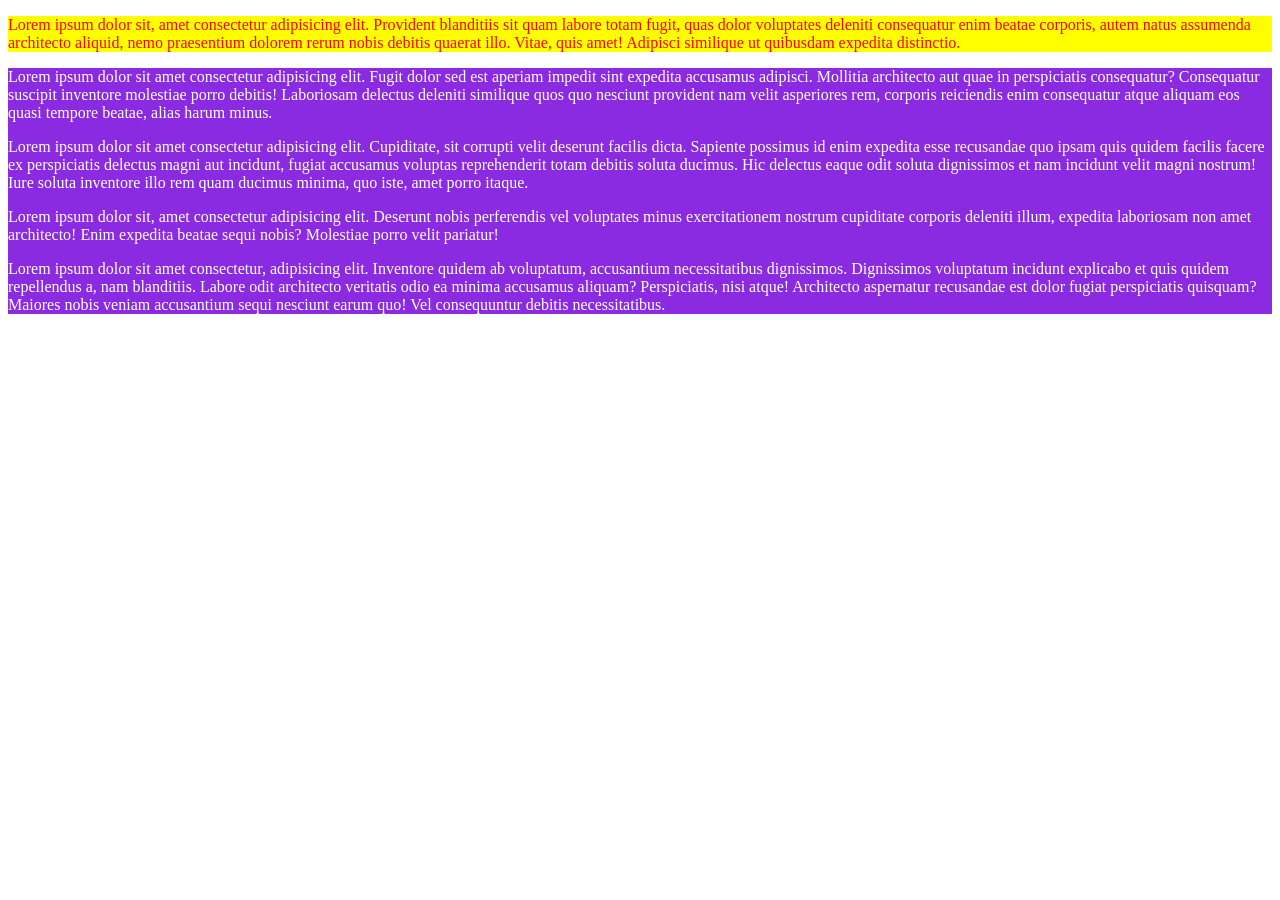
<file: Excersise 2/index.html>
<!DOCTYPE html>
<html lang="en">

<head>
    <meta charset="UTF-8">
    <meta name="viewport" content="width=device-width, initial-scale=1.0">
    <title>Second Excrsise - By Harry Bahi</title>
    <link rel="stylesheet" href="style.css">
</head>

<body>
    <div id="a">
        <p>Lorem ipsum dolor sit, amet consectetur adipisicing elit. Provident blanditiis sit quam labore totam fugit,
            quas dolor voluptates deleniti consequatur enim beatae corporis, autem natus assumenda architecto aliquid,
            nemo praesentium dolorem rerum nobis debitis quaerat illo. Vitae, quis amet! Adipisci similique ut quibusdam
            expedita distinctio.</p>
    </div>

    <div id="b">
        <p>Lorem ipsum dolor sit amet consectetur adipisicing elit. Fugit dolor sed est aperiam impedit sint expedita
            accusamus adipisci. Mollitia architecto aut quae in perspiciatis consequatur? Consequatur suscipit inventore
            molestiae porro debitis! Laboriosam delectus deleniti similique quos quo nesciunt provident nam velit
            asperiores rem, corporis reiciendis enim consequatur atque aliquam eos quasi tempore beatae, alias harum
            minus.</p>

        <p>Lorem ipsum dolor sit amet consectetur adipisicing elit. Cupiditate, sit corrupti velit deserunt facilis
            dicta. Sapiente possimus id enim expedita esse recusandae quo ipsam quis quidem facilis facere ex
            perspiciatis delectus magni aut incidunt, fugiat accusamus voluptas reprehenderit totam debitis soluta
            ducimus. Hic delectus eaque odit soluta dignissimos et nam incidunt velit magni nostrum! Iure soluta
            inventore illo rem quam ducimus minima, quo iste, amet porro itaque.</p>

        <p>Lorem ipsum dolor sit, amet consectetur adipisicing elit. Deserunt nobis perferendis vel voluptates minus
            exercitationem nostrum cupiditate corporis deleniti illum, expedita laboriosam non amet architecto! Enim
            expedita beatae sequi nobis? Molestiae porro velit pariatur!</p>

        <p>Lorem ipsum dolor sit amet consectetur, adipisicing elit. Inventore quidem ab voluptatum, accusantium
            necessitatibus dignissimos. Dignissimos voluptatum incidunt explicabo et quis quidem repellendus a, nam
            blanditiis. Labore odit architecto veritatis odio ea minima accusamus aliquam? Perspiciatis, nisi atque!
            Architecto aspernatur recusandae est dolor fugiat perspiciatis quisquam? Maiores nobis veniam accusantium
            sequi nesciunt earum quo! Vel consequuntur debitis necessitatibus.</p>

    </div>

</body>

</html>
</file>
<file: Excersise 2/style.css>
* {
    margin: 2;
    padding: 2;
}

#a {
    background-color: yellow;
    color: red;
}

#b {
    background-color: blueviolet;
    color: white;
}
</file>
